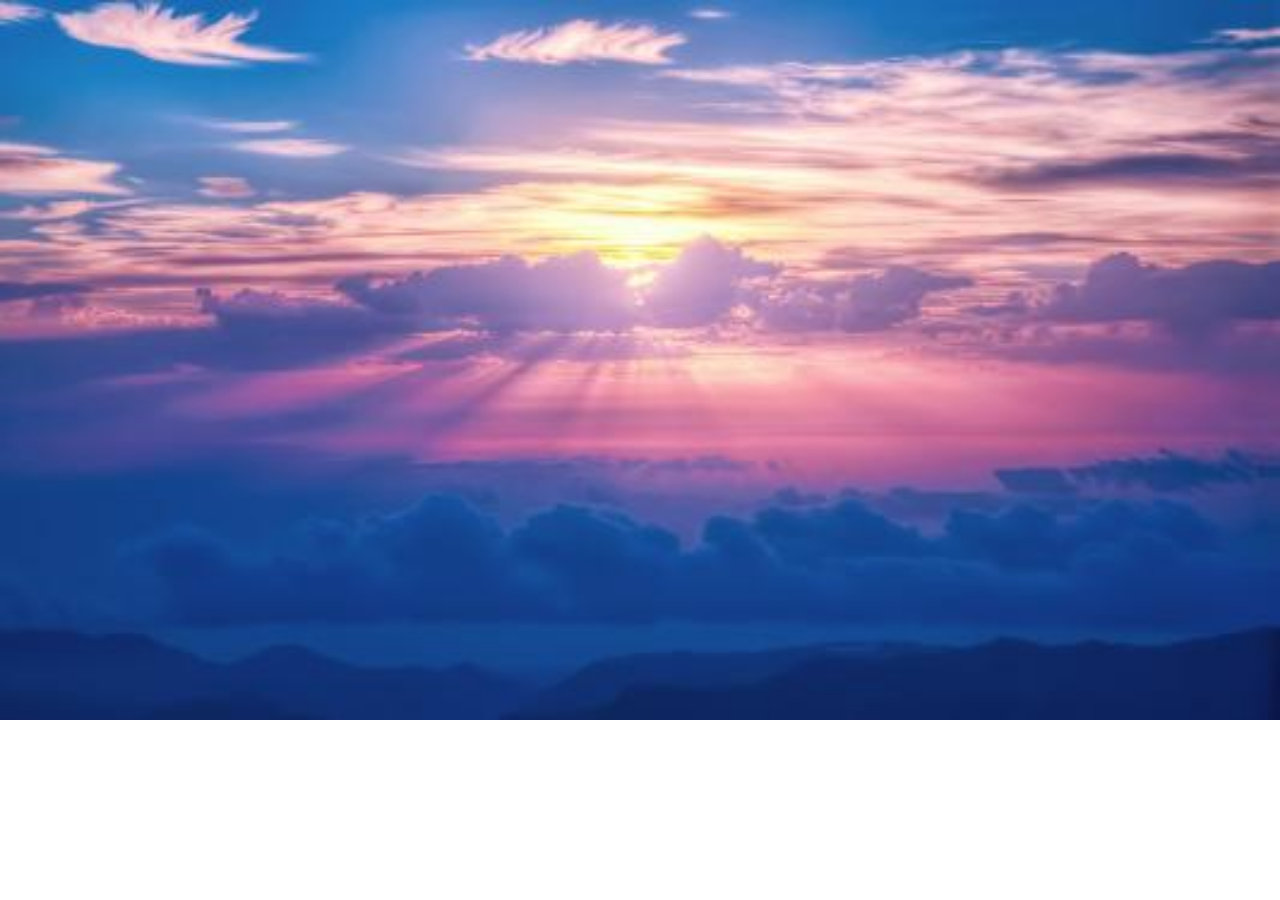
<file: finish.html>
<!DOCTYPE html>
<html lang="en">
<head>
    <meta charset="UTF-8">
    <link rel="stylesheet" href="./css/form.css">
    <title>婷宝五周年专属</title>
</head>
<body>
<div class="from">
    <img class="bgc" src="./img/love.jpg" alt="">
    <!-- <div class="submit">
        <span class="form_title">个人信息提交</span>
        <div class="form_input">
            <span>姓名：</span>
            <input class="inputs" type="text" value="居居侠">
        </div>
        <div class="form_input">
            <span>班级:</span>
            <input class="inputs" type="text" value="移动交互应用技术一班">
        </div>
        <div class="form_input">
            <span>学号：</span>
            <input class="inputs" type="text" value="200187454548754">
        </div>
        <div class="form_input">
            <span>系部：</span>
            <input class="inputs" type="text" value="信息工程系">
        </div>
        <div class="form_input">
            <span>课程名称：</span>
            <input class="inputs" type="text" value="网页设计与制作">
        </div>
        <div class="btn_submit">
            <a href="./finish.html">
                <button class="btn">提交</button></a>
            <a href="./index.html" class="back"><button class="home_href">首页</button></a>
        </div>
    </div> -->
</div>
</body>
</html>
</file>
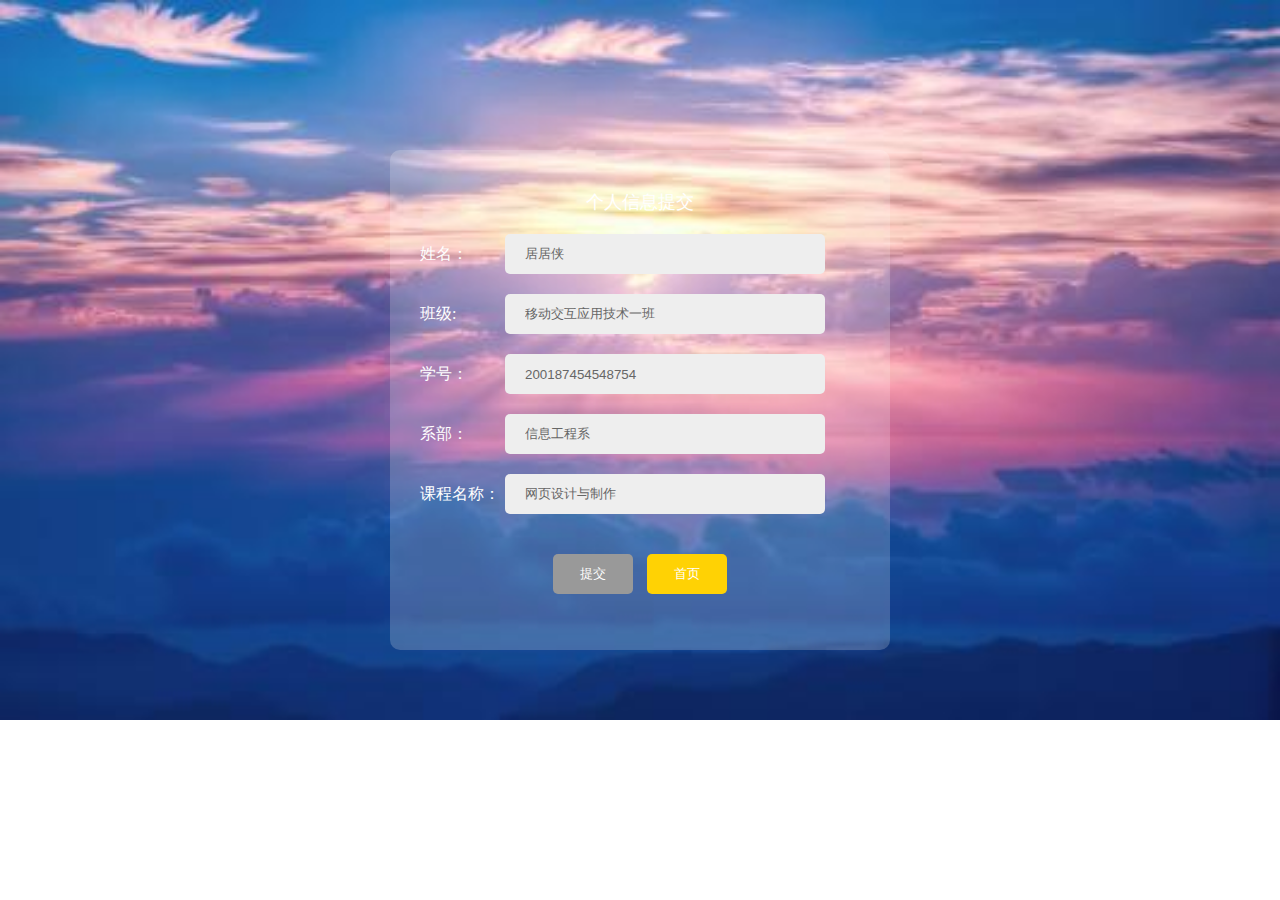
<file: form.html>
<!DOCTYPE html>
<html lang="en">
<head>
    <meta charset="UTF-8">
    <link rel="stylesheet" href="./css/form.css">
    <title>Title</title>
</head>
<body>
<div class="from">
    <img class="bgc" src="./img/love.jpg" alt="">
    <div class="submit">
        <span class="form_title">个人信息提交</span>
        <div class="form_input">
            <span>姓名：</span>
            <input class="inputs" type="text" value="居居侠">
        </div>
        <div class="form_input">
            <span>班级:</span>
            <input class="inputs" type="text" value="移动交互应用技术一班">
        </div>
        <div class="form_input">
            <span>学号：</span>
            <input class="inputs" type="text" value="200187454548754">
        </div>
        <div class="form_input">
            <span>系部：</span>
            <input class="inputs" type="text" value="信息工程系">
        </div>
        <div class="form_input">
            <span>课程名称：</span>
            <input class="inputs" type="text" value="网页设计与制作">
        </div>
        <div class="btn_submit">
            <a href="./finish.html">
                <button class="btn">提交</button></a>
            <a href="./index.html" class="back"><button class="home_href">首页</button></a>
        </div>
    </div>
</div>
</body>
</html>
</file>
<file: css/form.css>
* {
    margin: 0;
    padding: 0
}

.from {
    overflow: hidden;
    position: relative;
}

.bgc {
    width: 100%;
}

.submit {
    position: absolute;
    z-index: 9;
    left: 0;
    top: 0;
    right: 0;
    bottom: 0;
    margin: auto;
    margin-top: 150px;
    width: 500px;
    height: 500px;
    background: rgba(255, 255, 255, 0.2);
    border-radius: 10px;
    color: #fff;
    display: flex;
    flex-direction: column;
}

.form_title {
    text-align: center;
    margin-top: 40px;
    font-size: 18px;
}

.form_input {
    padding: 0 30px;
    box-sizing: border-box;
    display: flex;
    margin-top: 20px;
}

.inputs {
    height: 40px;
    width: 300px;
    border-radius: 5px;
    border: none;
    background-color: #eee;
    color: #666;
    padding-left: 20px;
}

.form_input span {
    width: 85px;
    align-self: center;
}

.btn_submit {
    align-self: center;
}

.btn {
    border: none;
    width: 80px;
    height: 40px;
    color: #fff;
    border-radius: 5px;
    background: #999;
    margin-top: 40px;
}

.btn:hover {
    background: #666;
}

.back {
    margin-left: 10px;
}

.home_href {
    border: none;
    width: 80px;
    height: 40px;
    color: #fff;
    border-radius: 5px;
    background: #FFD204;
}
</file>
